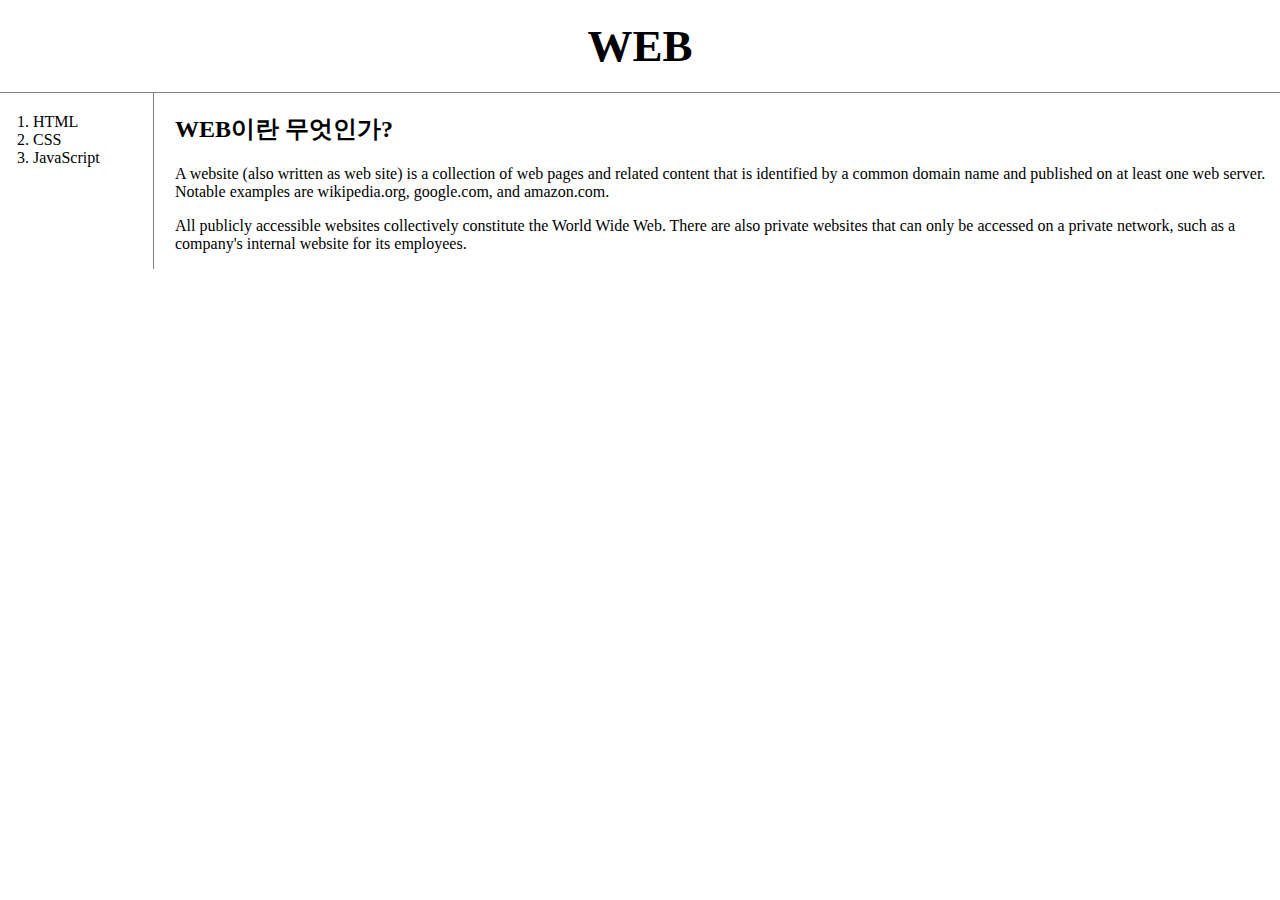
<file: index.html>
<!-- 웹사이트 완성-->
<!doctype html>
<html>

<head>
  <title>WEB1 - Welcome</title>
  <meta charset="utf-8">
  <style>
    body{
      margin: 0;
    }
    a {
      color:black;
      text-decoration: none;
    }
    .saw {
      color:gray;
    }
    #active {
      color: red;
    }
    h1 {
      border-bottom:1px solid gray;
      font-size:45px;
      text-align: center;
      margin:0;
      padding:20px;
    }
    #grid ol{
      border-right: 1px solid gray;
      width:100px;
      margin:0;
      padding: 20px;
      padding-left: 33px;
    }
    #grid{
      display:grid;
      grid-template-columns: 150px 1fr;
    }
    #grid #article{
      padding-left: 25px;
    }
    @media(max-width:800px){
      #grid{
        display:block;
      }
      #grid ol{
        border-right: none;
      }
      h1 {
        border-bottom:none;
      }
    }
  </style>
</head>

<body>
  <h1><a href="index.html">WEB</a></h1>
  <div id="grid">
    <ol>
      <li><a href="1.html">HTML</a></li>
      <li><a href="2.html">CSS</a></li>
      <li><a href="3.html">JavaScript</a></li>
    </ol>
    <div id="article">
      <h2>WEB이란 무엇인가?</h2>
      <p>A website (also written as web site) is a collection of web pages and related content that is identified by a common domain name and published on at least one web server.
        Notable examples are wikipedia.org, google.com, and amazon.com.</p>

        <p>All publicly accessible websites collectively constitute the World Wide Web.
          There are also private websites that can only be accessed on a private network, such as a company's internal website for its employees.</p>
    </div>
  </div>
</body>

</html>
</file>
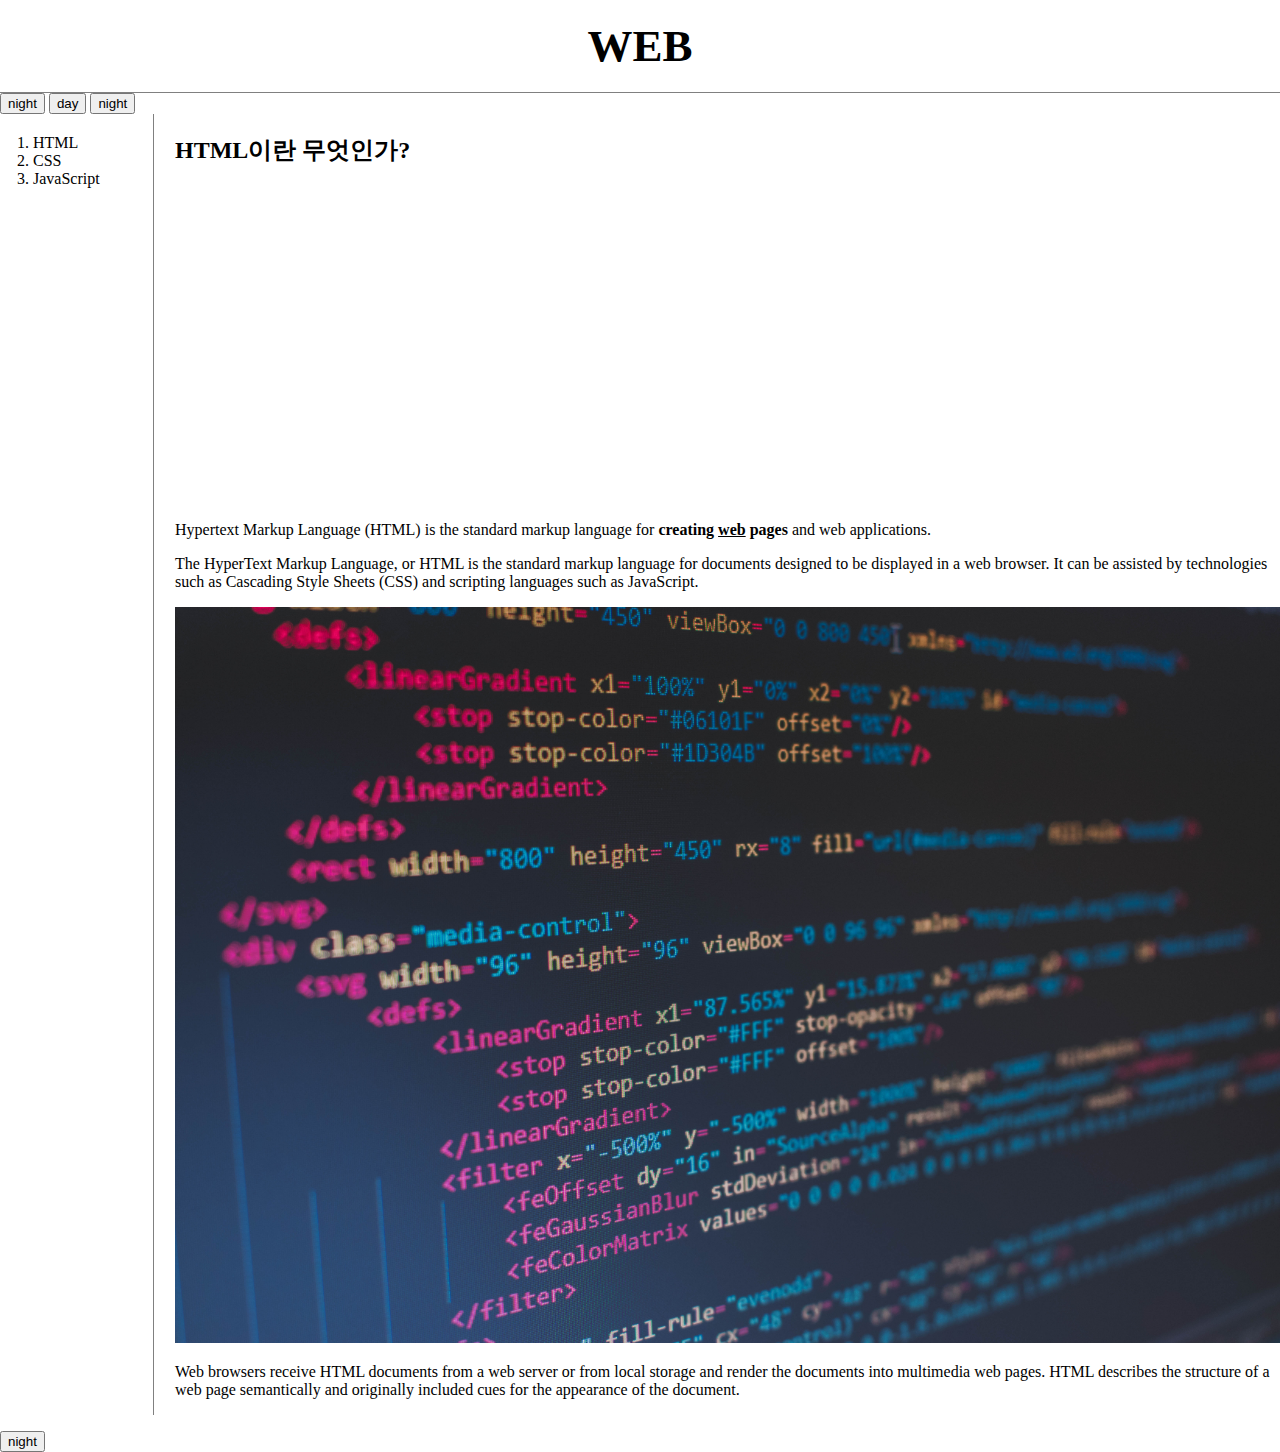
<file: 1.html>
<!-- 웹사이트 완성-->
<!doctype html>
<html>

<head>
  <title>WEB1 - html</title>
  <meta charset="utf-8">
  <style>
    body{
      margin: 0;
    }
    a {
      color:black;
      text-decoration: none;
    }
    .saw {
      color:gray;
    }
    #active {
      color: red;
    }
    h1 {
      border-bottom:1px solid gray;
      font-size:45px;
      text-align: center;
      margin:0;
      padding:20px;
    }
    #grid ol{
      border-right: 1px solid gray;
      width:100px;
      margin:0;
      padding: 20px;
      padding-left: 33px;
    }
    #grid{
      display:grid;
      grid-template-columns: 150px 1fr;
    }
    #grid #article{
      padding-left: 25px;
    }
    @media(max-width:800px){
      #grid{
        display:block;
      }
      #grid ol{
        border-right: none;
      }
      h1 {
        border-bottom:none;
      }
    }
  </style>
</head>

<body>
  <h1><a href="index.html">WEB</a></h1>
  <input type="button" value="night" onclick="
  document.querySelector('body').style.backgroundColor = 'black';
  document.querySelector('body').style.color = 'white';
  ">
  <input type="button" value="day" onclick="
  document.querySelector('body').style.backgroundColor = 'white';
  document.querySelector('body').style.color = 'black';
  ">
  <input id="night_day" type="button" value="night" onclick="
  var target = document.querySelector('body');
  if (document.querySelector('#night_day').value === 'night'){
    target.style.backgroundColor = 'black';
    target.style.color = 'white';
    document.querySelector('#night_day').value = 'day';
  } else {
    target.style.backgroundColor = 'white';
    target.style.color = 'black';
    document.querySelector('#night_day').value = 'night';
  }
  ">
  <div id="grid">
    <ol>
      <li><a href="1.html">HTML</a></li>
      <li><a href="2.html">CSS</a></li>
      <li><a href="3.html">JavaScript</a></li>
    </ol>

    <div id="article">
      <h2>HTML이란 무엇인가?</h2>
      <p><iframe width="560" height="315" src="https://www.youtube.com/embed/tZooW6PritE" title="YouTube video player" frameborder="0" allow="accelerometer; autoplay; clipboard-write; encrypted-media; gyroscope; picture-in-picture" allowfullscreen></iframe></p>
      <p><a href="https://html.spec.whatwg.org" target="_blank" title="html5 specification">Hypertext Markup Language (HTML)</a> is the standard markup
        language for <strong>creating <u>web</u> pages</strong> and web applications.
      </p>
      <p>The HyperText Markup Language, or HTML is the standard markup language for documents designed to be displayed in a web browser.
        It can be assisted by technologies such as Cascading Style Sheets (CSS) and scripting languages such as JavaScript.
      </p>
      <img src="coding.jpg" width="100%">
      <p>
        Web browsers receive HTML documents from a web server or from local storage and render the documents into multimedia web pages.
        HTML describes the structure of a web page semantically and originally included cues for the appearance of the document.
      </p>
    </div>
  </div>

  <p>
    <div id="disqus_thread"></div>
<script>
    /**
    *  RECOMMENDED CONFIGURATION VARIABLES: EDIT AND UNCOMMENT THE SECTION BELOW TO INSERT DYNAMIC VALUES FROM YOUR PLATFORM OR CMS.
    *  LEARN WHY DEFINING THESE VARIABLES IS IMPORTANT: https://disqus.com/admin/universalcode/#configuration-variables    */
    /*
    var disqus_config = function () {
    this.page.url = PAGE_URL;  // Replace PAGE_URL with your page's canonical URL variable
    this.page.identifier = PAGE_IDENTIFIER; // Replace PAGE_IDENTIFIER with your page's unique identifier variable
    };
    */
    (function() { // DON'T EDIT BELOW THIS LINE
    var d = document, s = d.createElement('script');
    s.src = 'https://web1-izkb38xazo.disqus.com/embed.js';
    s.setAttribute('data-timestamp', +new Date());
    (d.head || d.body).appendChild(s);
    })();
</script>
<noscript>Please enable JavaScript to view the <a href="https://disqus.com/?ref_noscript">comments powered by Disqus.</a></noscript>
  </p>
  <!--Start of Tawk.to Script-->
<script type="text/javascript">
var Tawk_API=Tawk_API||{}, Tawk_LoadStart=new Date();
(function(){
var s1=document.createElement("script"),s0=document.getElementsByTagName("script")[0];
s1.async=true;
s1.src='https://embed.tawk.to/60db367165b7290ac63886b7/1f9c4pb9d';
s1.charset='UTF-8';
s1.setAttribute('crossorigin','*');
s0.parentNode.insertBefore(s1,s0);
})();
</script>
<!--End of Tawk.to Script-->

<input type="button" value="night" onclick="
if (this.value === 'night'){
  document.querySelector('body').style.backgroundColor = 'black';
  document.querySelector('body').style.color = 'white';
  this.value = 'day';

  var alist = document.querySelectorAll('a');
  var i=0;
  while(i < alist.length)
  {
    alist[i].style.color = 'powderblue';
    i++;
  }
} else {
  document.querySelector('body').style.backgroundColor = 'white';
  document.querySelector('body').style.color = 'black';
  this.value = 'night';

  var alist = document.querySelectorAll('a');
  var i=0;
  while(i < alist.length)
  {
    alist[i].style.color = 'blue';
    i++;
  }
}
">

</body>

</html>
</file>
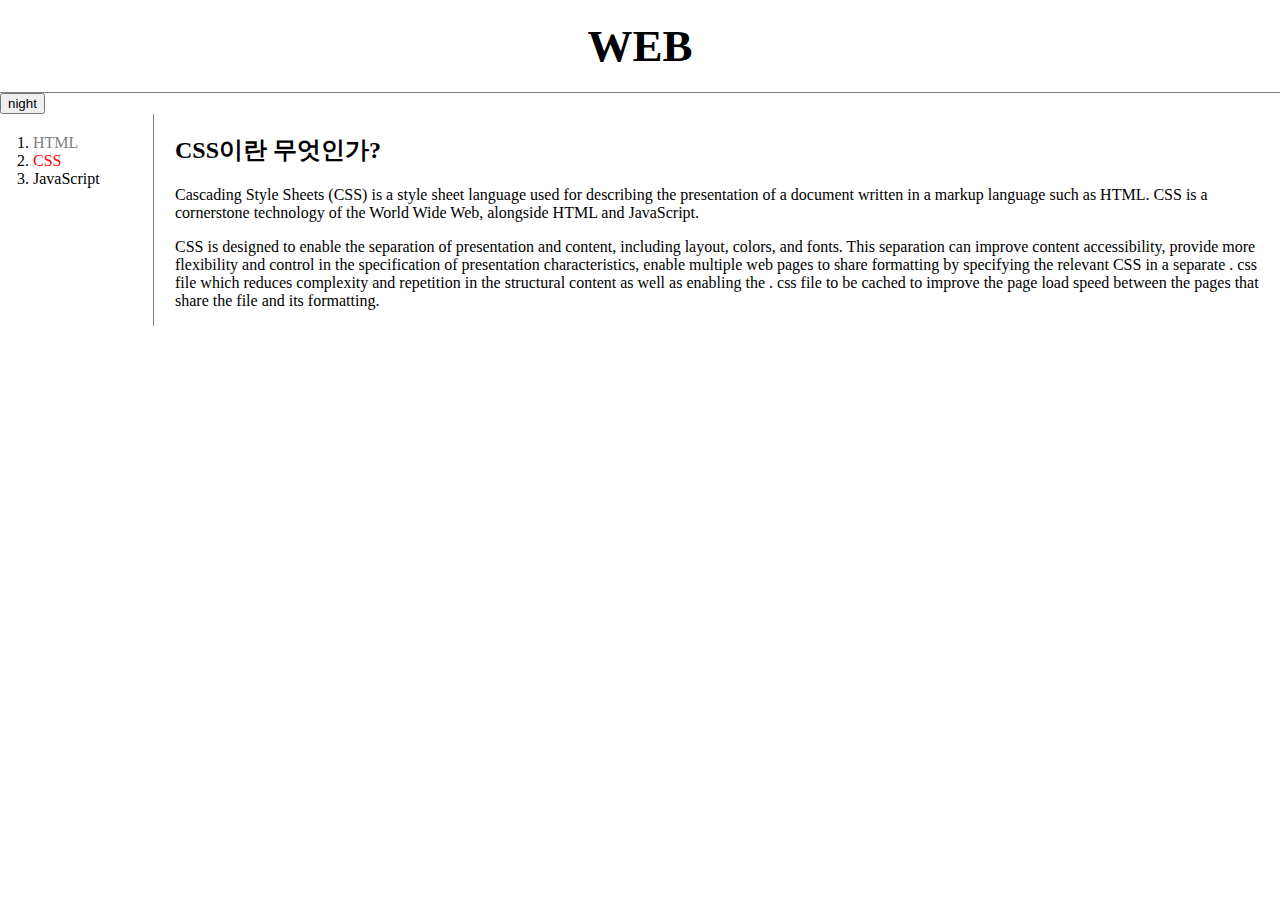
<file: 2.html>
<!-- 웹사이트 완성-->
<!doctype html>
<html>

<head>
  <title>WEB1 - CSS</title>
  <meta charset="utf-8">
  <script src="https://cdnjs.cloudflare.com/ajax/libs/jquery/1.12.4/jquery.js"></script>
  <script src="colors.js">
  </script>
  <style>
    body{
      margin: 0;
    }
    a {
      color:black;
      text-decoration: none;
    }
    .saw {
      color:gray;
    }
    #active {
      color: red;
    }
    h1 {
      border-bottom:1px solid gray;
      font-size:45px;
      text-align: center;
      margin:0;
      padding:20px;
    }
    #grid ol{
      border-right: 1px solid gray;
      width:100px;
      margin:0;
      padding: 20px;
      padding-left: 33px;
    }
    #grid{
      display:grid;
      grid-template-columns: 150px 1fr;
    }
    #grid #article{
      padding-left: 25px;
    }
    @media(max-width:800px){
      #grid{
        display:block;
      }
      #grid ol{
        border-right: none;
      }
      h1 {
        border-bottom:none;
      }
    }
  </style>
</head>

<body>

  <h1><a href="index.html">WEB</a></h1>
  <input id="night_day" type="button" value="night" onclick="
      nightDayHandler(this);
    ">
  <div id="grid">
    <ol>
      <li><a href="1.html" class="saw">HTML</a></li>
      <li><a href="2.html" class="saw" id="active">CSS</a></li>
      <li><a href="3.html">JavaScript</a></li>
    </ol>
    <div id="article">

<!--
  <h1><a href="index.html"><font color = "red">WEB</font></a></h1>
  <ol>
    <li><a href="1.html"><font color = "red">HTML</font></a></li>
    <li><a href="2.html"><font color = "red">CSS</font></a></li>
    <li><a href="3.html"><font color = "red">JavaScript</font></a></li>
  </ol>
-->

      <h2>CSS이란 무엇인가?</h2>
      <p>Cascading Style Sheets (CSS) is a style sheet language used for describing the presentation of a document written in a markup language such as HTML.
        CSS is a cornerstone technology of the World Wide Web, alongside HTML and JavaScript.</p>

        <p>CSS is designed to enable the separation of presentation and content, including layout, colors, and fonts.
          This separation can improve content accessibility, provide more flexibility and control in the specification of presentation characteristics,
          enable multiple web pages to share formatting by specifying the relevant CSS in a separate .
          css file which reduces complexity and repetition in the structural content as well as enabling the .
          css file to be cached to improve the page load speed between the pages that share the file and its formatting.</p>
        </div>
      </div>
</body>

</html>
</file>
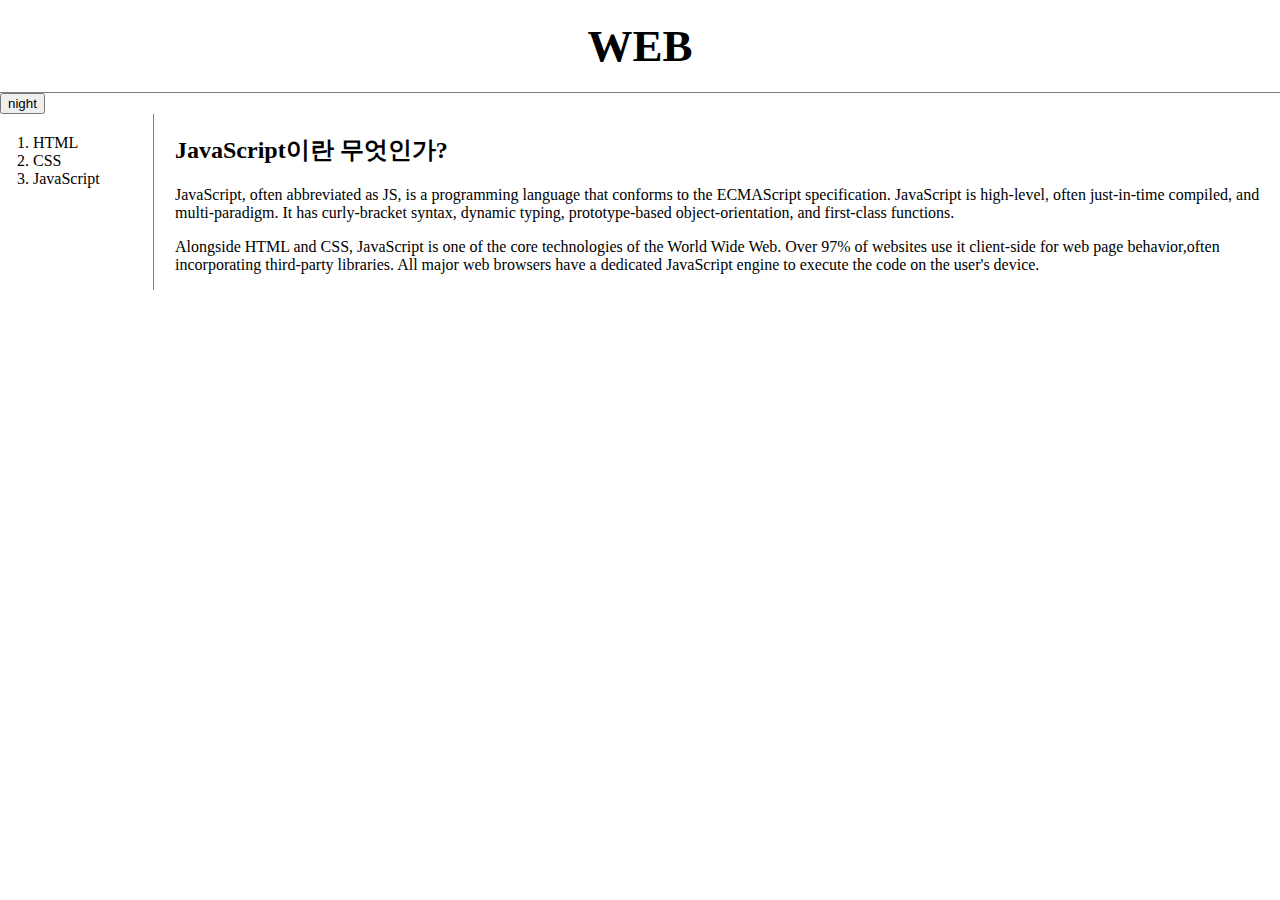
<file: 3.html>
<!-- 웹사이트 완성-->
<!doctype html>
<html>

<head>
  <title>WEB1 - JavaScript</title>
  <meta charset="utf-8">
  <script src="https://cdnjs.cloudflare.com/ajax/libs/jquery/1.12.4/jquery.js"></script>
  <script src="colors.js">
  </script>
  <style>
    body{
      margin: 0;
    }
    a {
      color:black;
      text-decoration: none;
    }
    .saw {
      color:gray;
    }
    #active {
      color: red;
    }
    h1 {
      border-bottom:1px solid gray;
      font-size:45px;
      text-align: center;
      margin:0;
      padding:20px;
    }
    #grid ol{
      border-right: 1px solid gray;
      width:100px;
      margin:0;
      padding: 20px;
      padding-left: 33px;
    }
    #grid{
      display:grid;
      grid-template-columns: 150px 1fr;
    }
    #grid #article{
      padding-left: 25px;
    }
    @media(max-width:800px){
      #grid{
        display:block;
      }
      #grid ol{
        border-right: none;
      }
      h1 {
        border-bottom:none;
      }
    }
  </style>
</head>

<body>
  <h1><a href="index.html">WEB</a></h1>

  <input id="night_day" type="button" value="night" onclick="
      nightDayHandler(this);
    ">
  <div id="grid">
    <ol>
      <li><a href="1.html">HTML</a></li>
      <li><a href="2.html">CSS</a></li>
      <li><a href="3.html">JavaScript</a></li>
    </ol>

    <div id="article">
      <h2>JavaScript이란 무엇인가?</h2>
      <p>JavaScript, often abbreviated as JS, is a programming language that conforms to the ECMAScript specification.
        JavaScript is high-level, often just-in-time compiled, and multi-paradigm.
        It has curly-bracket syntax, dynamic typing, prototype-based object-orientation, and first-class functions.</p>

        <p>Alongside HTML and CSS, JavaScript is one of the core technologies of the World Wide Web.
          Over 97% of websites use it client-side for web page behavior,often incorporating third-party libraries.
          All major web browsers have a dedicated JavaScript engine to execute the code on the user's device.</p>

    </div>
  </div>
</body>

</html>
</file>
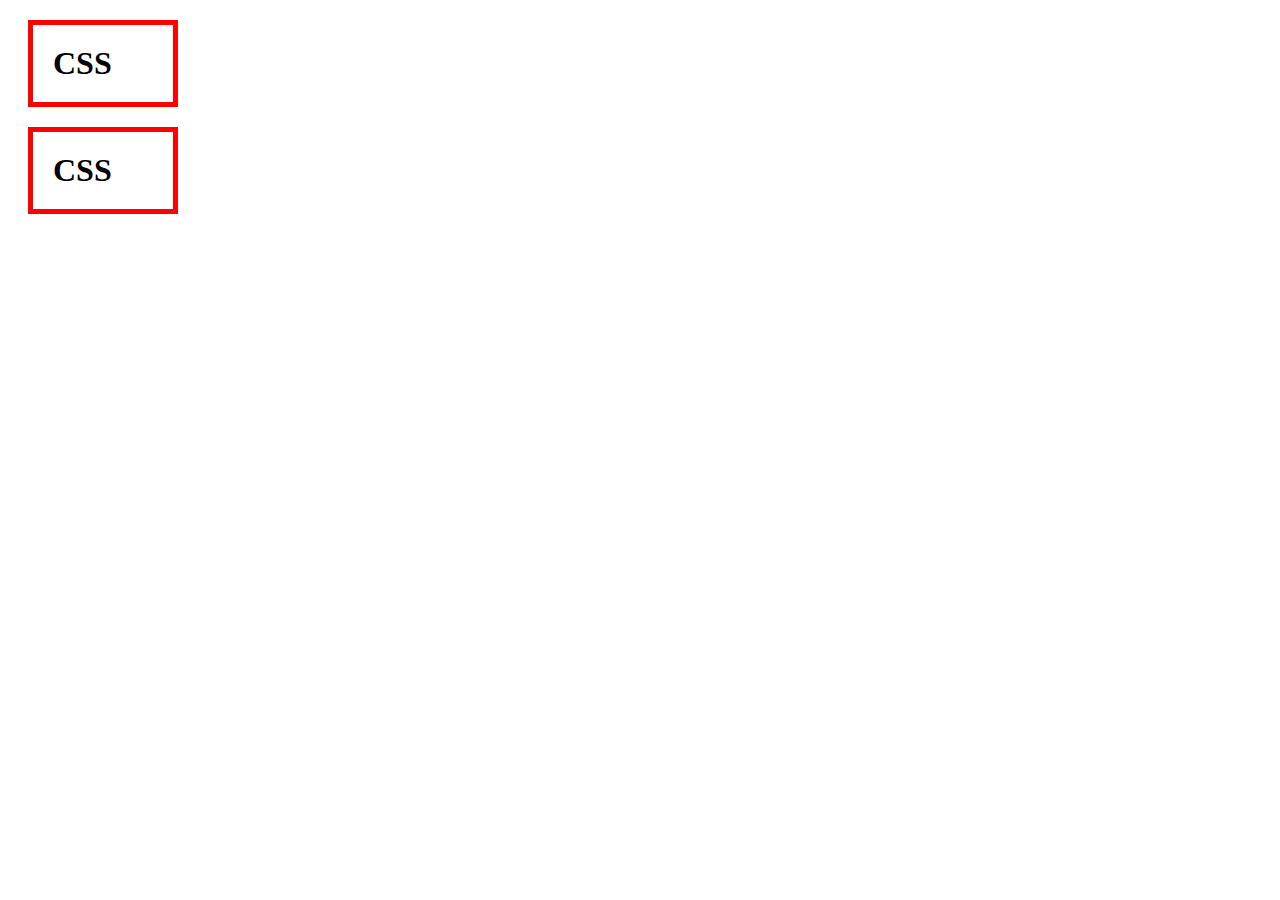
<file: box.html>
<!DOCTYPE html>
<html>
  <head>
    <meta charset="utf-8">
    <title></title>
    <style>
      /*block level element, display:inline;*/
      h1{
        /*border-width:5px;
        border-color:red;
        border-style:solid;*/
        border:5px solid red;
        padding:20px;
        margin:20px;
        width:100px;
      }

      /*inline element, display:block;*/
    </style>
  </head>
  <body>
    <h1>CSS</h1>
    <h1>CSS</h1>
  </body>
</html>
</file>
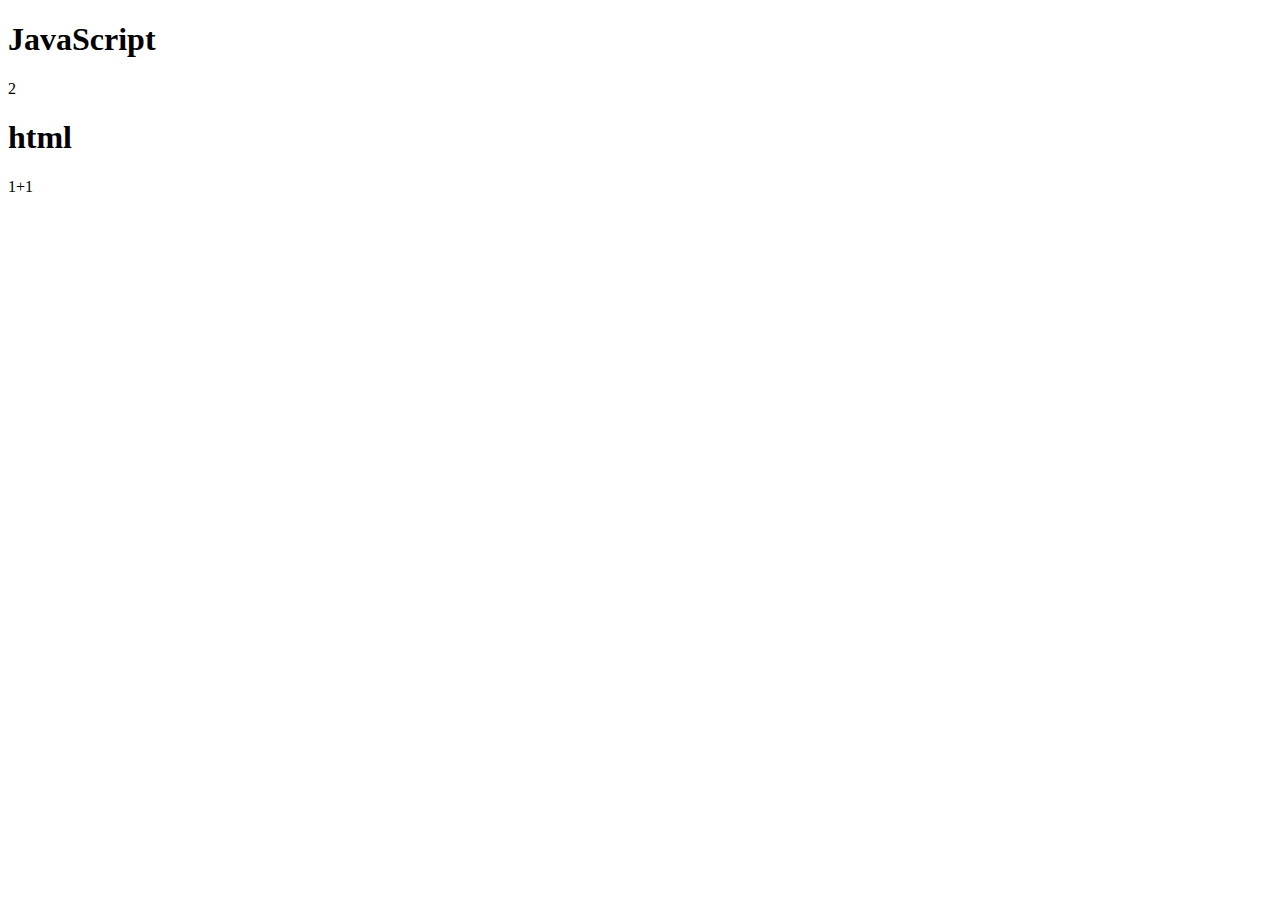
<file: ex1.html>
<!DOCTYPE html>
<html>
  <head>
    <meta charset="utf-8">
    <title></title>
  </head>
  <body>
    <h1>JavaScript</h1>
    <script>
      document.write(1+1);
    </script>
    <h1>html</h1>
    1+1
  </body>
</html>
</file>
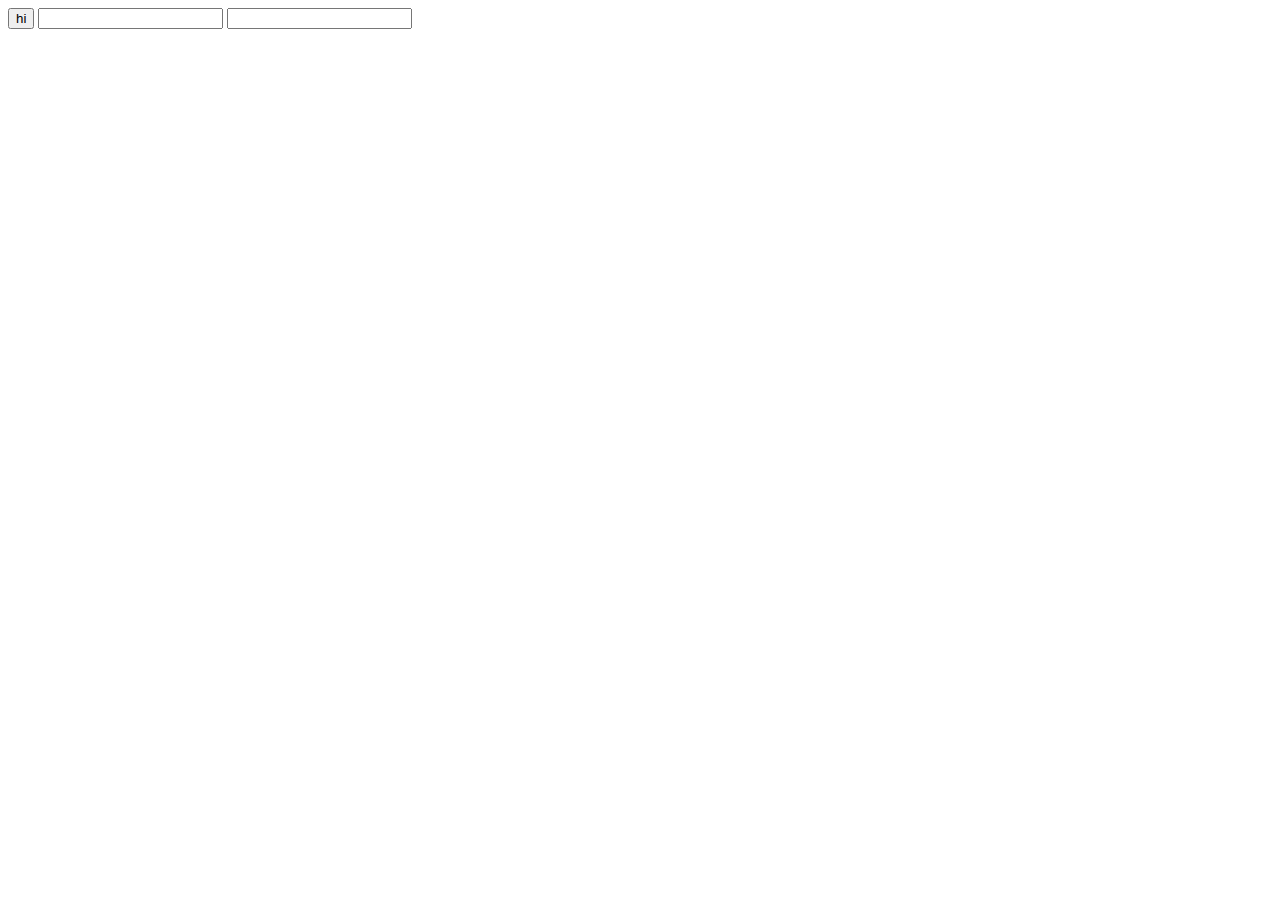
<file: ex2.html>
<!DOCTYPE html>
<html>
  <head>
    <meta charset="utf-8">
    <title></title>
  </head>
  <body>
    <input type = "button" value="hi" onclick="alert('hi')">
    <input type = "text" onchange="alert('changed')">
    <input type = "text" onkeydown="alert('key down!')"
  </body>
</html>
</file>
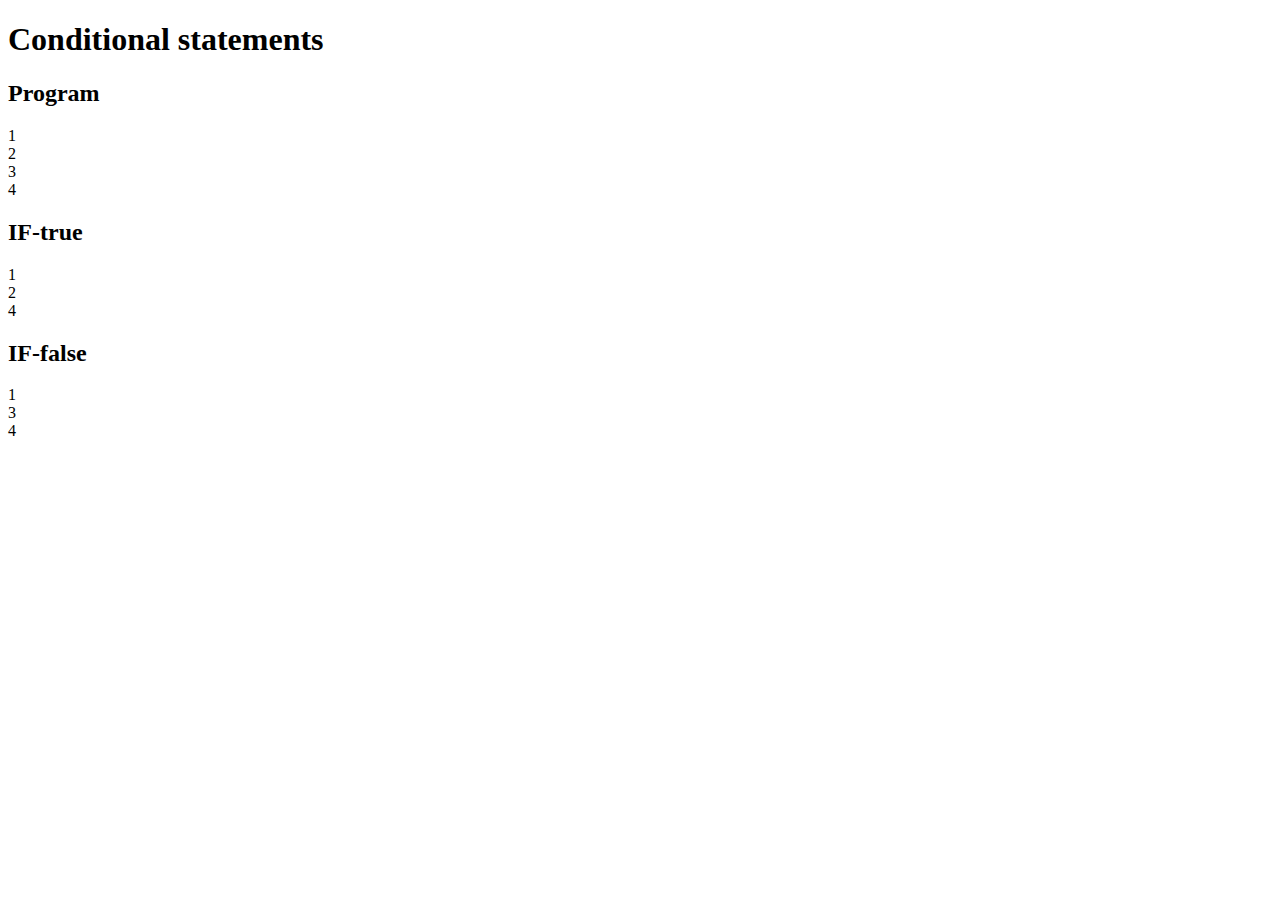
<file: ex5.html>
<!DOCTYPE html>
<html>
  <head>
    <meta charset="utf-8">
    <title></title>
  </head>
  <body>
    <h1>Conditional statements</h1>
    <h2>Program</h2>
    <script>
      document.write("1<br>");
      document.write("2<br>");
      document.write("3<br>");
      document.write("4<br>");
    </script>
    <h2>IF-true</h2>
    <script>
      document.write("1<br>");
      if(true){
        document.write("2<br>");
      } else {
        document.write("3<br>");
      }
      document.write("4<br>");
    </script>

    <h2>IF-false</h2>
    <script>
      document.write("1<br>");
      if(false){
        document.write("2<br>");
      } else {
        document.write("3<br>");
      }
      document.write("4<br>");
    </script>

  </body>
</html>
</file>
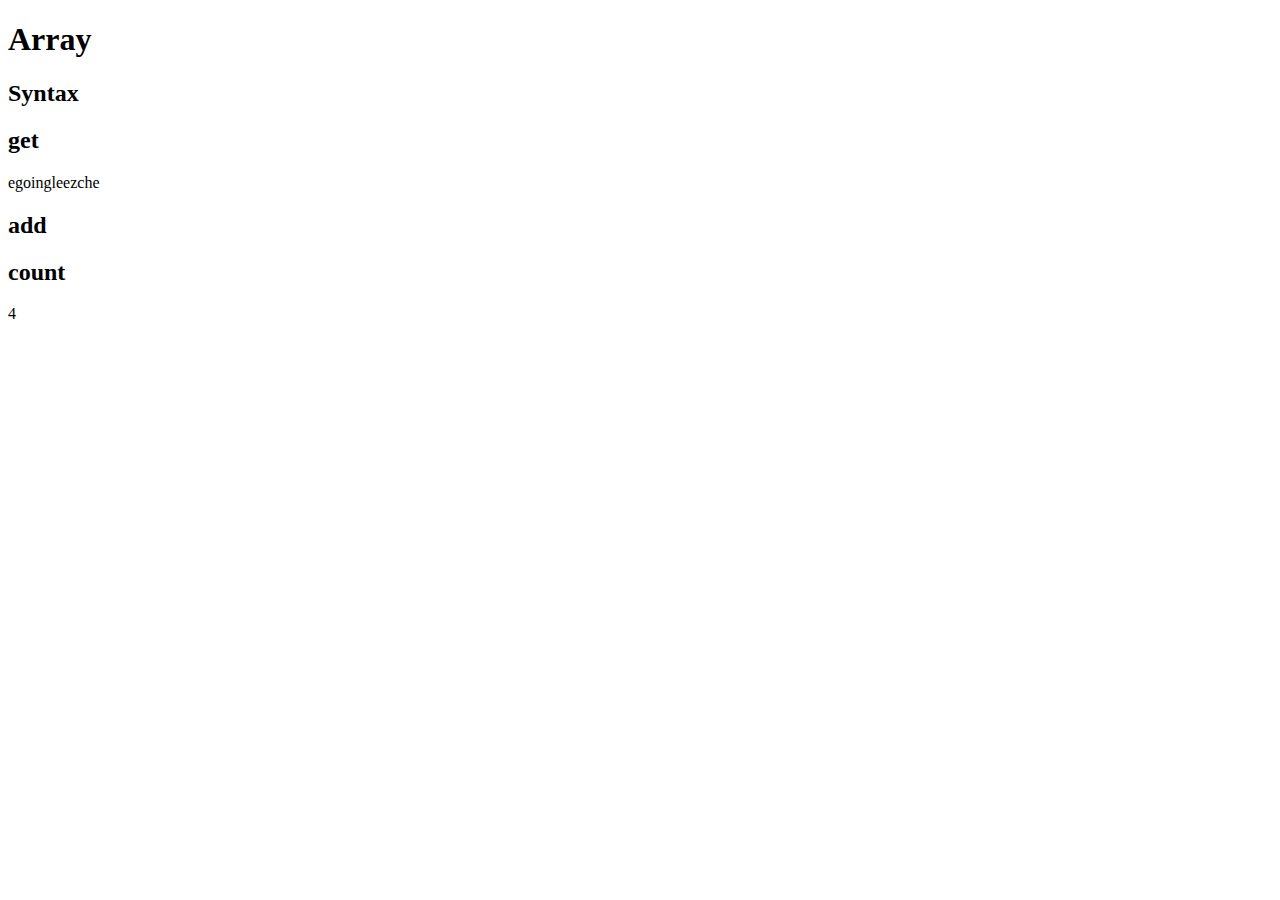
<file: ex6.html>
<!DOCTYPE html>
<html>
  <head>
    <meta charset="utf-8">
    <title></title>
  </head>
  <body>
    <h1>Array</h1>
    <h2>Syntax</h2>
    <script>
      var coworkers = ["egoing", "leezche"];
    </script>
    <h2>get</h2>
    <script>
      document.write(coworkers[0]);
      document.write(coworkers[1]);
    </script>
    <h2>add</h2>
    <script>
      coworkers.push('duru');
      coworkers.push('taeho');
    </script>

    <h2>count</h2>
    <script>
      document.write(coworkers.length);
    </script>
  </body>
</html>
</file>
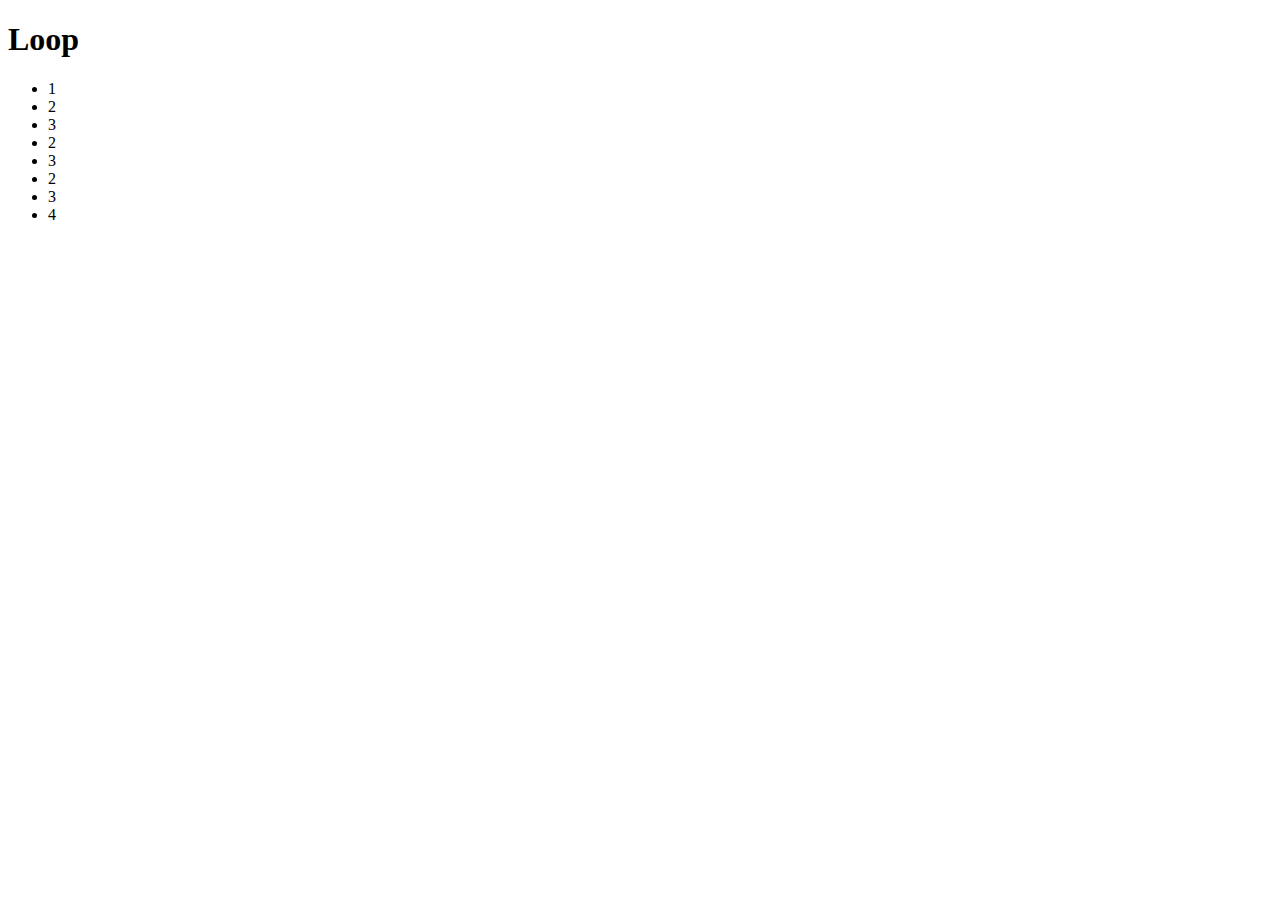
<file: ex7.html>
<!DOCTYPE html>
<html lang="en" dir="ltr">
  <head>
    <meta charset="utf-8">
    <title></title>
  </head>
  <body>
    <h1>Loop</h1>
    <ul>
      <script>
        document.write('<li>1</li>');
        var i = 0;
        while(i<3){
          document.write('<li>2</li>');
          document.write('<li>3</li>');
          i = i+1;
        }
        document.write('<li>4</li>');
      </script>
    </ul>
  </body>
</html>
</file>
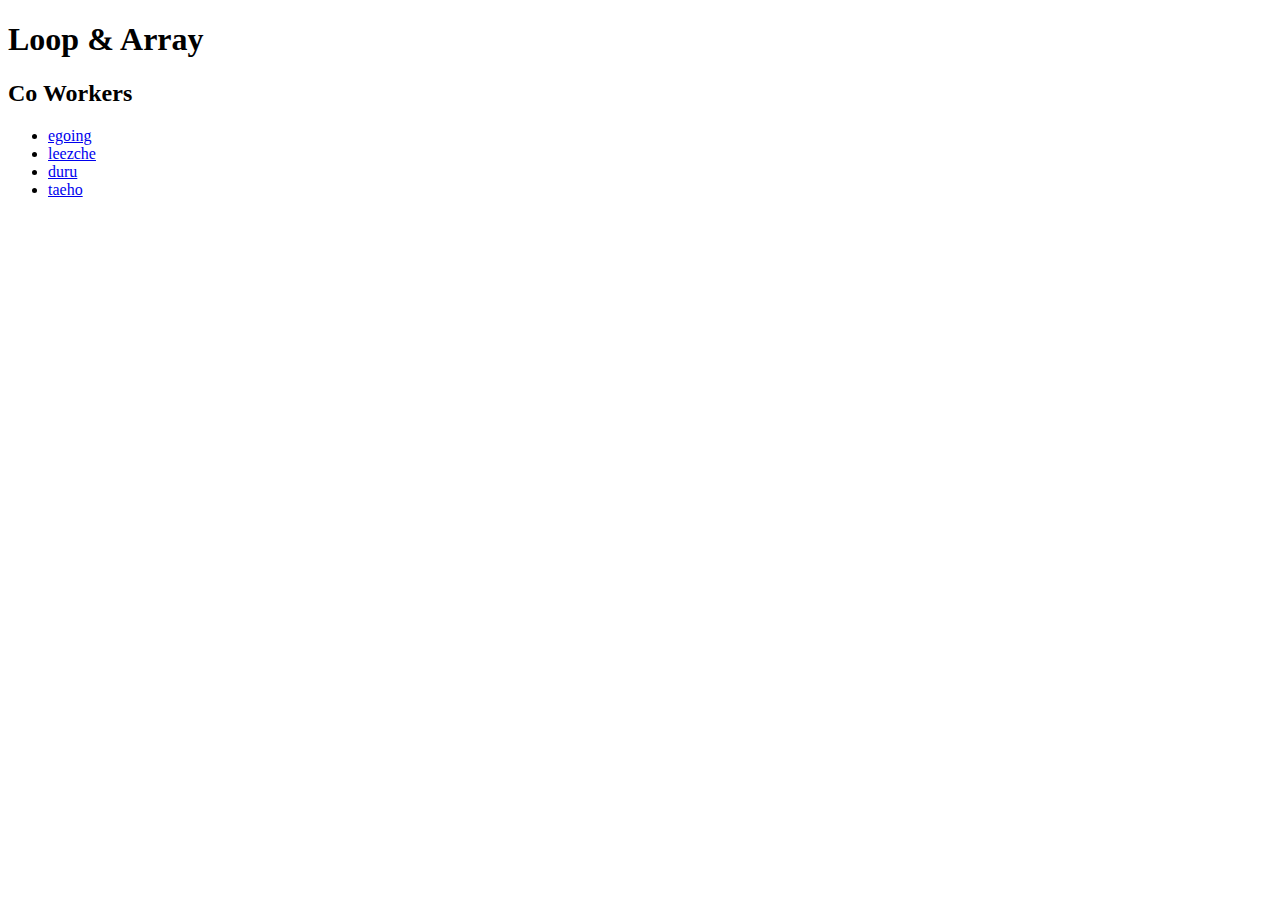
<file: ex8.html>
<!DOCTYPE html>
<html lang="en" dir="ltr">
  <head>
    <meta charset="utf-8">
    <title></title>
  </head>
  <body>
    <h1>Loop & Array</h1>
    <script>
      var coworkers = ['egoing', 'leezche', 'duru', 'taeho'];
    </script>
    <h2>Co Workers</h2>
    <ul>
      <script>
        var i = 0;
        while(i<coworkers.length){
          document.write('<li><a href="http://a.com/'+coworkers[i]+'">'+coworkers[i]+'</a></li>');
          i = i + 1;
        }
      </script>
    </ul>
  </body>
</html>
</file>
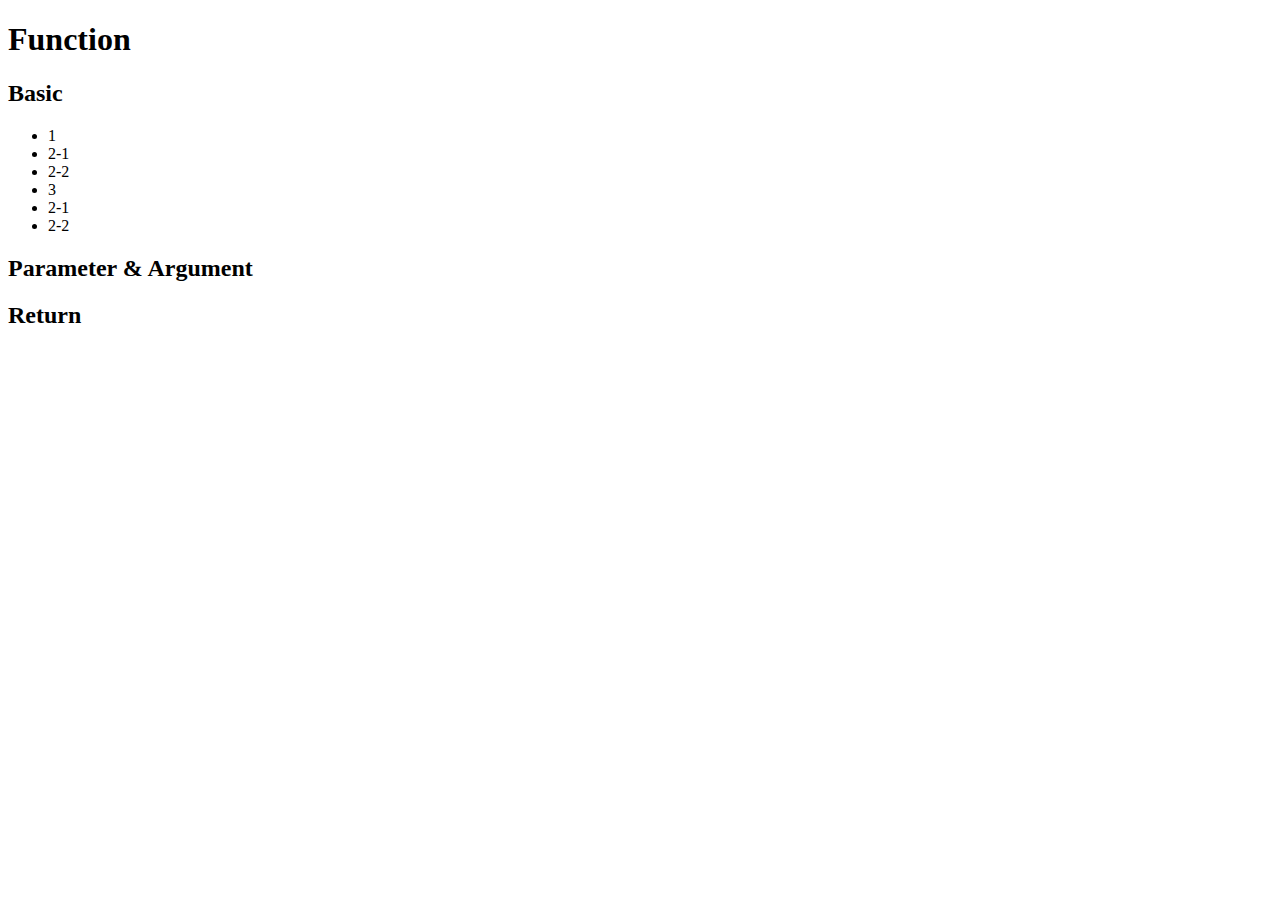
<file: ex9.html>
<!DOCTYPE html>
<html lang="en" dir="ltr">
  <head>
    <meta charset="utf-8">
    <title></title>
  </head>
  <body>
    <h1>Function</h1>
    <h2>Basic</h2>
    <ul>
      <script>
        function two(){
          document.write('<li>2-1</li>');
          document.write('<li>2-2</li>');
        }
        document.write('<li>1</li>');
        two();
        document.write('<li>3</li>');
        two();
      </script>
    </ul>
    <h2>Parameter & Argument</h2>
    <h2>Return</h2>
  </body>
</html>
</file>
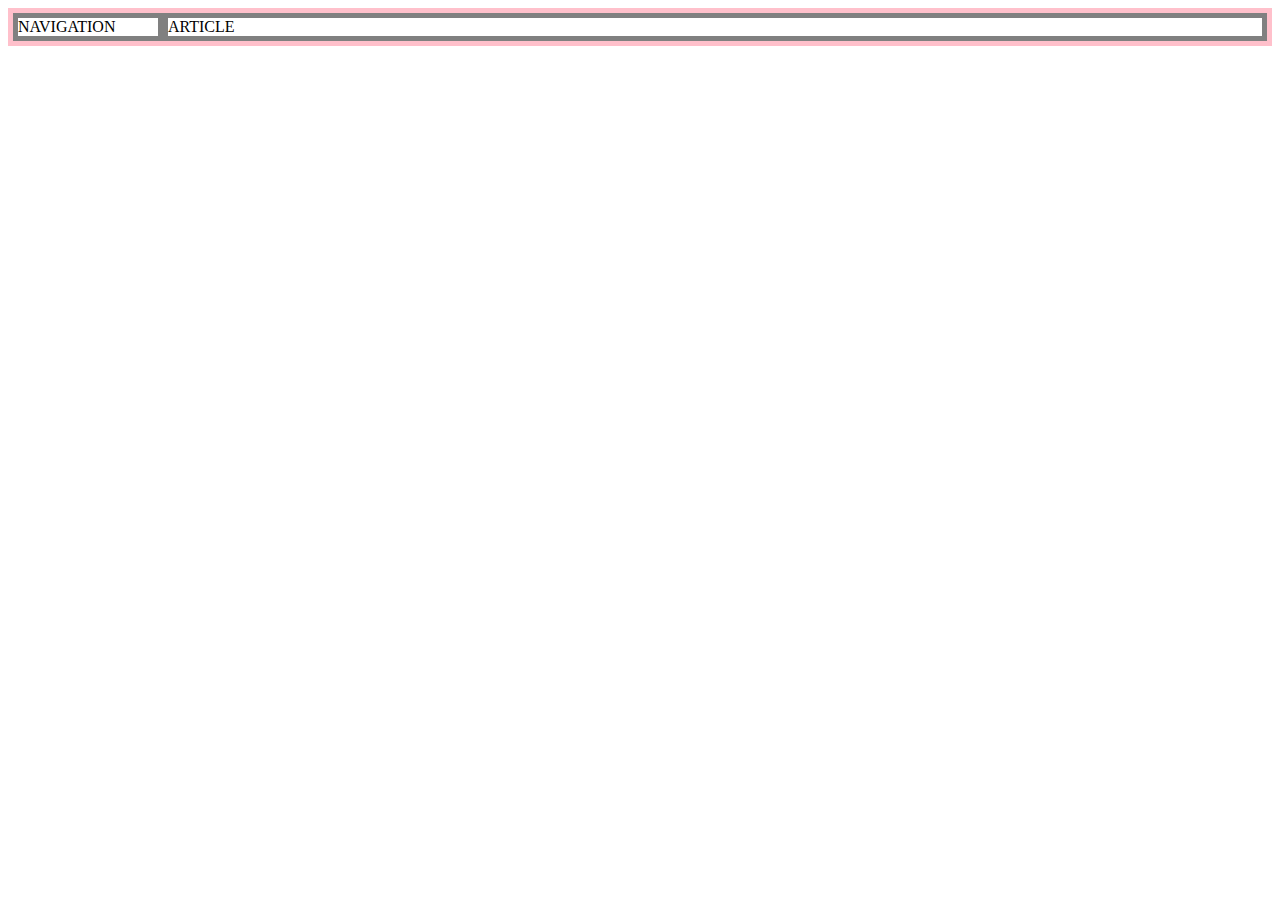
<file: grid.html>
<!DOCTYPE html>
<html>
  <head>
    <meta charset="utf-8">
    <title></title>
    <style>
      #grid{
        border:5px solid pink;
        display:grid;
        grid-template-columns:150px 1fr;
      }
      div{
        border:5px solid gray;
      }
    </style>
  </head>
  <body>
    <div id="grid">
      <div>NAVIGATION</div>
      <div>ARTICLE</div>
    </div>
  </body>
</html>
</file>
